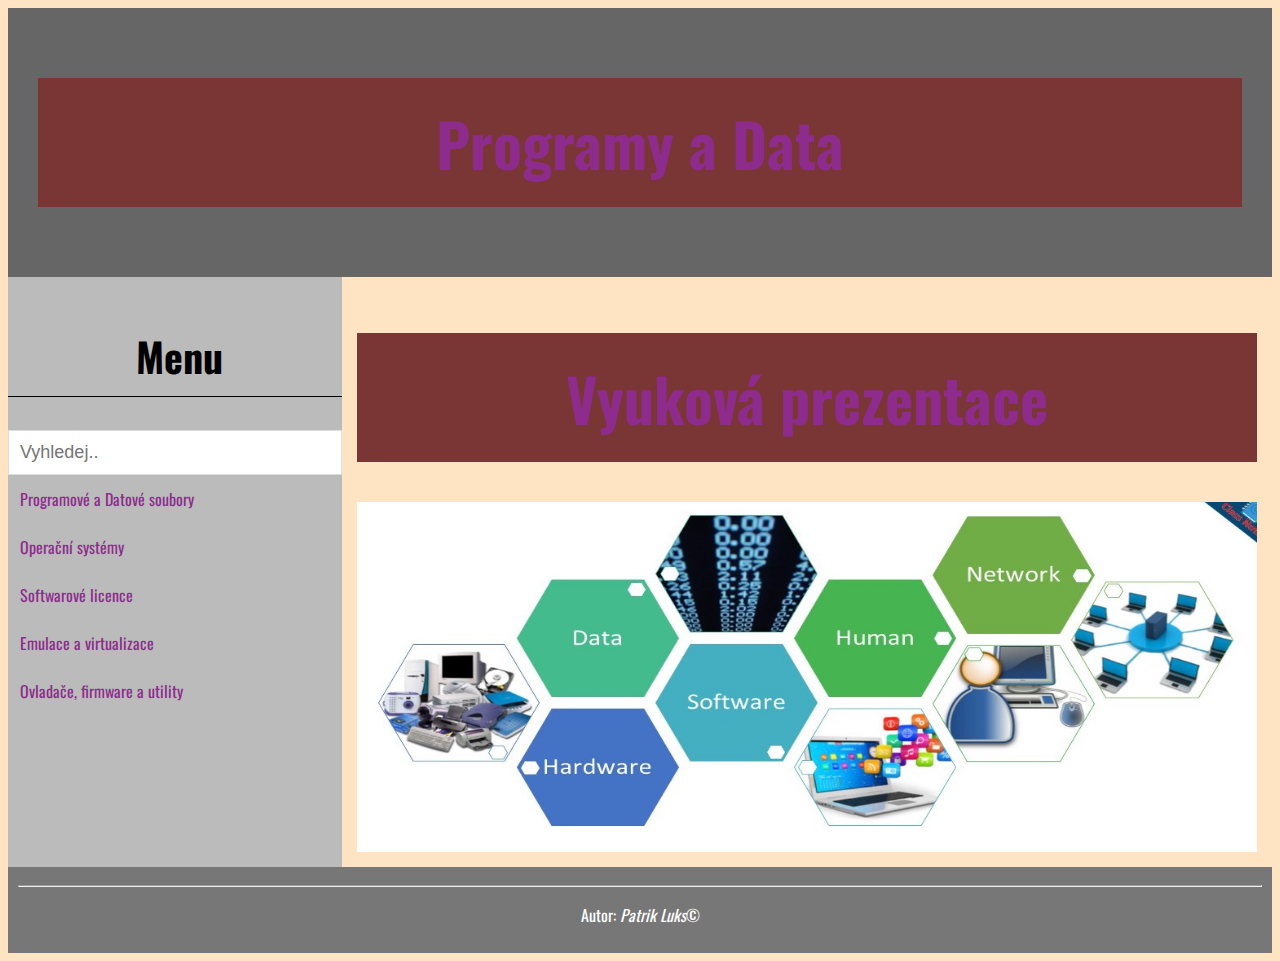
<file: index.html>
<!DOCTYPE html>
<html>

<head>
  <title>Programy a data</title>
  <meta name="viewport" content="width=device-width, initial-scale=1">
  <meta charset="UTF-8">
  <link rel="stylesheet" href="../css/style.css">
  <link rel="stylesheet" href="../css/homepage.css">
  <style>
    body {
      font-family: 'Oswald', sans-serif;
    }

    * {
      box-sizing: border-box;
    }

    /* Create a column layout with Flexbox */
    .row {
      display: flex;
    }

    /* Left column (menu) */
    .left {
      flex: 35%;
      padding: 15px 0;
    }

    .left h2 {
      padding-left: 8px;
    }

    /* Right column (page content) */
    .right {
      flex: 65%;
      padding: 15px;
    }

    /* Style the search box */
    #mySearch {
      width: 100%;
      font-size: 18px;
      padding: 11px;
      border: 1px solid #ddd;
    }

    /* Style the navigation menu inside the left column */
    #myMenu {
      list-style-type: none;
      padding: 0;
      margin: 0;
    }

    #myMenu li a {
      padding: 12px;
      text-decoration: none;
      color: rgb(141, 44, 141);
      display: block
    }

    #myMenu li a:hover {
      background-color: #eee;
    }

    * {
      box-sizing: border-box;
    }

    body {
      font-family: 'Oswald', sans-serif;
    }

    header {
      background-color: #666;
      padding: 30px;
      text-align: center;
      font-size: 35px;
      color: white;
    }

    nav {
      float: left;
      width: 20%;
      height: 1500px;
      background: #ccc;
      padding: 20px;
    }

    nav ul {
      list-style-type: none;
      padding: 0;
    }

    section::after {
      content: "";
      display: table;
      clear: both;
    }

    footer {
      background-color: #777;
      padding: 10px;
      text-align: center;
      color: white;
    }

    @media (max-width: 600px) {

      nav,
      article {
        width: 100%;
        height: auto;
      }
    }

    div.container {
      text-align: center;
    }

    ul.myUL {
      display: inline-block;
      text-align: left;
    }

    .flex-container {
      display: flex;
      flex-wrap: nowrap;
      background-color: DodgerBlue;
    }

    .flex-container>div {
      background-color: #f1f1f1;
      margin: 10px;
    }

    body {
      background-color: bisque;
    }

    main {
      width: 1160px;
      margin: 20px auto;
      border: 1px solid gray;
      padding: 20px;
      background-color: white;
    }

    h1,
    h2,
    h3 {
      font-family: 'Oswald', sans-serif;
    }

    h1 {
      color: white;
      background-color: rgb(122, 53, 53);
      text-align: center;
      font-size: 60px;
      padding: 20px;
    }

    h2 {
      border-bottom: 1px solid black;
      text-align: center;
      font-size: 40px;
      padding-bottom: 10px;
    }

    a {
      color: rgb(141, 44, 141);
      text-decoration: navajowhite;
    }

    a:hover {
      background-color: blueviolet;
      color: white;
    }

    table,
    th,
    td {
      border: 1px solid rgb(133, 133, 133);
    }

    th {
      background-color: #222;
      color: #eee;
    }

    td,
    th {
      padding: 5px 10px;
    }

    .text-italic {
      font-style: italic;
    }

    .text-center {
      text-align: center;
      background-color: aquamarine;
    }


    .bg-lojza {
      background-color: rgb(189, 128, 54) !important;
    }

    img {
      display: block;
      margin-left: auto;
      margin-right: auto;
    }
  </style>
</head>

<body>
  <header>
    <h1><a href="index.html">Programy a Data</a></h1>
  </header>


  <div class="row">
    <div class="left" style="background-color:#bbb;">
      <h2>Menu</h2>
      <input type="text" id="mySearch" onkeyup="myFunction()" placeholder="Vyhledej.." title="Type in a category">
      <ul id="myMenu">
        <li><a href="a/index.html">Programové a Datové soubory</a></li>
        <li><a href="b/index.html">Operační systémy</a></li>
        <li><a href="c/index.html">Softwarové licence</a></li>
        <li><a href="d/index.html">Emulace a virtualizace</a></li>
        <li><a href="e/index.html">Ovladače, firmware a utility</a></li>

      </ul>
    </div>

    <div class="right" style="background-color: bisque;">
      <h1><a href="a/index.html">Vyuková prezentace</a></h1>

      <img src="images/components-of-information-systems.jpg" alt="licence" width="900" height="350" class="center">
    </div>
  </div>

  <script>
    function myFunction() {
      var input, filter, ul, li, a, i;
      input = document.getElementById("mySearch");
      filter = input.value.toUpperCase();
      ul = document.getElementById("myMenu");
      li = ul.getElementsByTagName("li");
      for (i = 0; i < li.length; i++) {
        a = li[i].getElementsByTagName("a")[0];
        if (a.innerHTML.toUpperCase().indexOf(filter) > -1) {
          li[i].style.display = "";
        } else {
          li[i].style.display = "none";
        }
      }
    }
  </script>
  <footer>
    <hr />
    <p>Autor: <i>Patrik Luks</i>&copy;</p>
  </footer>
</body>

</html>
</file>
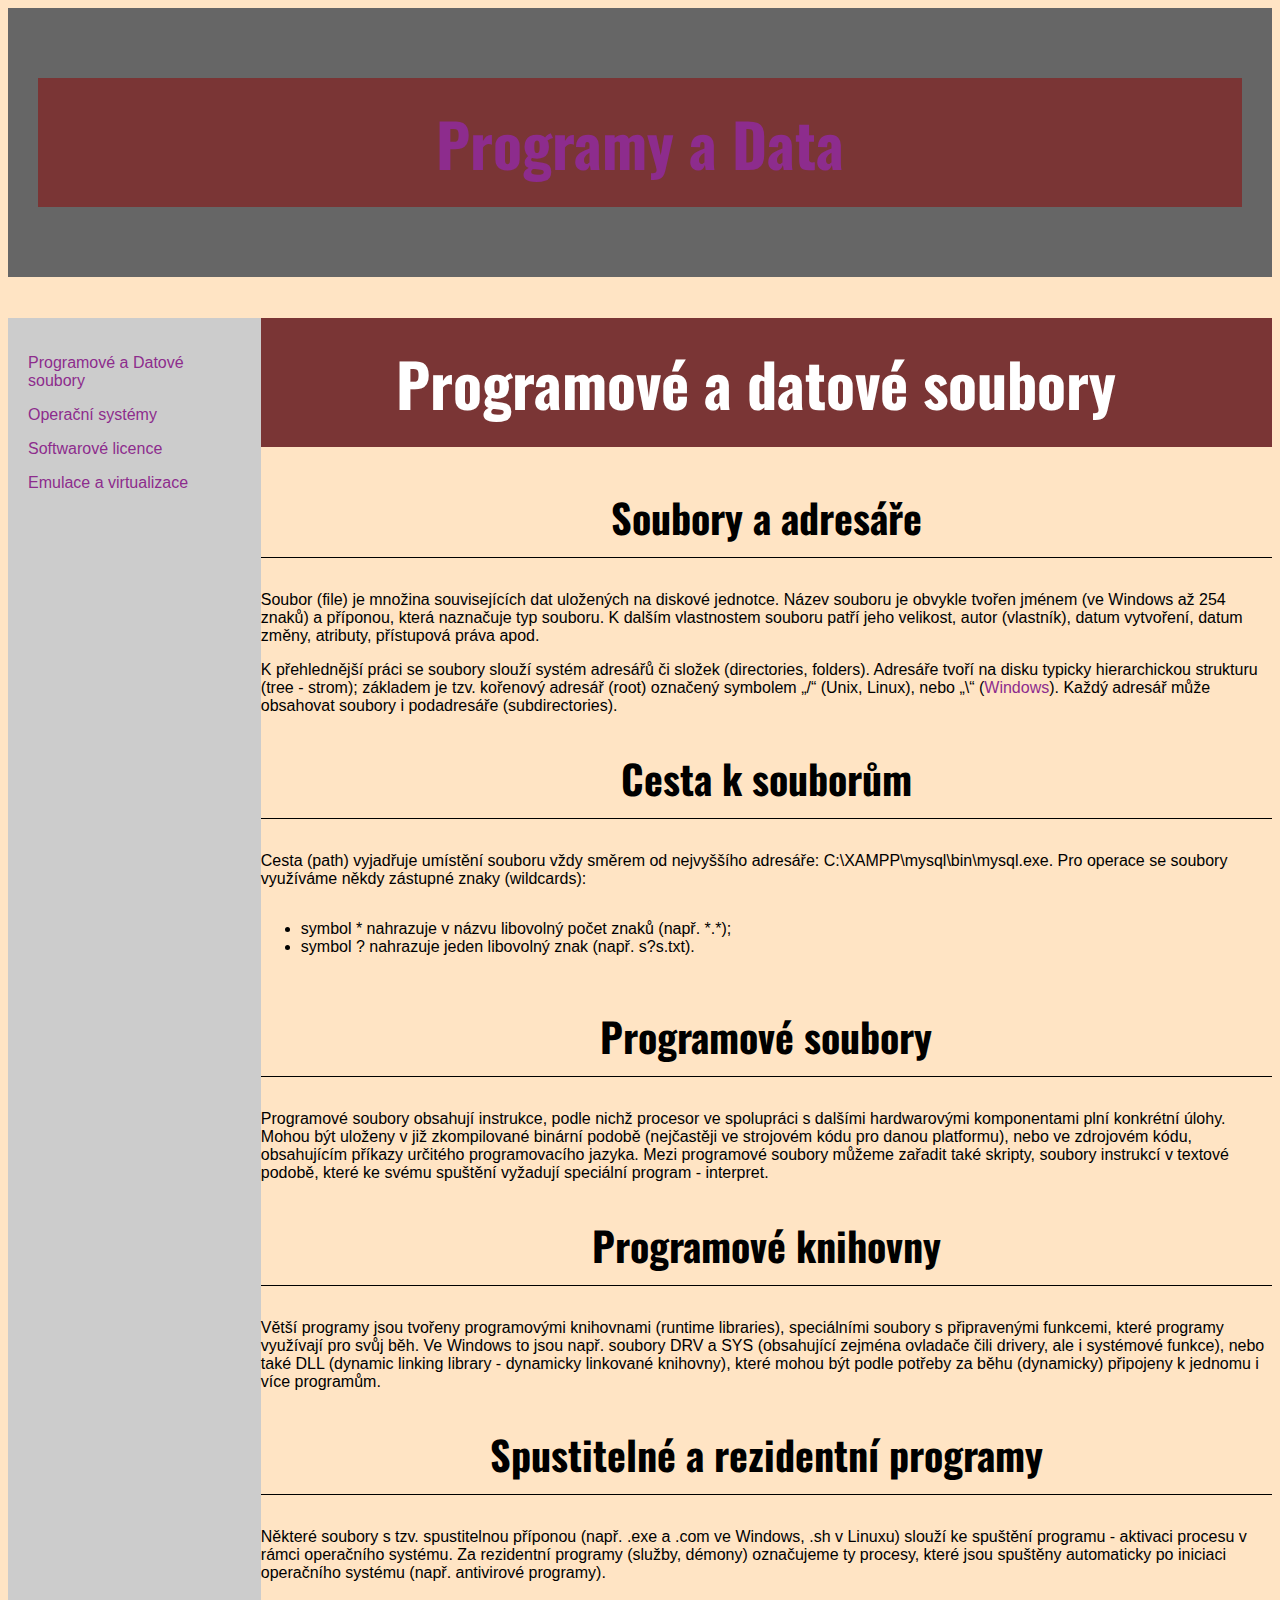
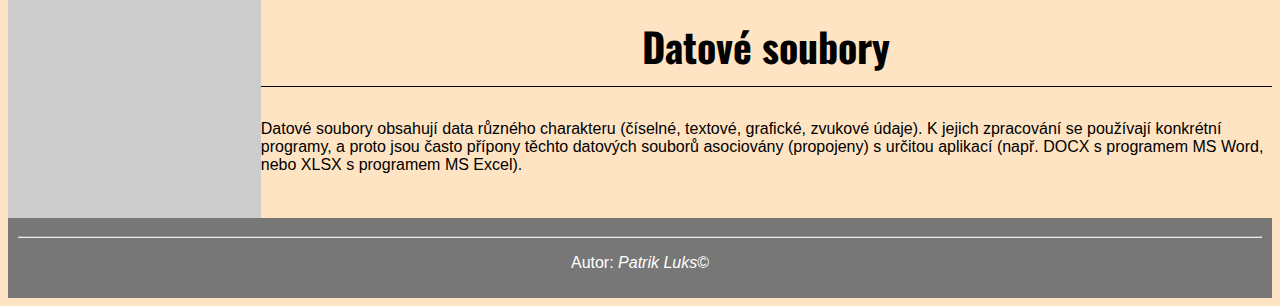
<file: a/index.html>
<!DOCTYPE html>
<html lang="cs">

<head>
    <meta charset="UTF-8">
    <meta http-equiv="X-UA-Compatible" content="IE=edge">
    <meta name="viewport" content="width=device-width, initial-scale=1.0">
    <title>Programy a data</title>
    <link rel="stylesheet" href="../css/style.css">
    <link rel="stylesheet" href="../css/homepage.css">
<style>
* {
  box-sizing: border-box;
}

body {
  font-family: Arial, Helvetica, sans-serif;
}

header {
  background-color: #666;
  padding: 30px;
  text-align: center;
  font-size: 35px;
  color: white;
}

nav {
  float: left;
  width: 20%;
  height: 1500px;
  background: #ccc;
  padding: 20px;
}

nav ul {
  list-style-type: none;
  padding: 0;
}

section::after {
  content: "";
  display: table;
  clear: both;
}

footer {
  background-color: #777;
  padding: 10px;
  text-align: center;
  color: white;
}

@media (max-width: 600px) {
  nav, article {
    width: 100%;
    height: auto;
  }
}
div.container {
  text-align: center;
}

ul.myUL {
  display: inline-block;
  text-align: left;
}
</style>
</head>
<body>
<header>
    <h1><a href="../index.html">Programy a Data</a></h1>
</header>

<section>
  <nav>
        <p><a href="../a/index.html">Programové a Datové soubory</a></P>
        <p><a href="../b/index.html">Operační systémy</a></P>
        <p><a href="../c/index.html">Softwarové licence</a></P>
        <p><a href="../d/index.html">Emulace a virtualizace</a></P>
  </nav>
  
  <article>
    <h1>Programové a datové soubory</h1>
    
    <h2>Soubory a adresáře</h2>
    <p>
        Soubor (file) je množina souvisejících dat uložených na diskové
        jednotce. Název souboru je obvykle tvořen jménem (ve Windows až 254
        znaků) a příponou, která naznačuje typ souboru. K dalším vlastnostem
        souboru patří jeho velikost, autor (vlastník), datum vytvoření, datum
        změny, atributy, přístupová práva apod.
      </p>
      <p>
        K přehlednější práci se soubory slouží systém adresářů či složek
        (directories, folders). Adresáře tvoří na disku typicky hierarchickou
        strukturu (tree - strom); základem je tzv. kořenový adresář (root)
        označený symbolem „/“ (Unix, Linux), nebo „\“ (<a href="https://cs.wikipedia.org/wiki/Microsoft_Windows">Windows</a>). Každý adresář
        může obsahovat soubory i podadresáře (subdirectories).
      </p>
      <h2>Cesta k souborům</h2>
      <p>
        Cesta (path) vyjadřuje umístění souboru vždy směrem od nejvyššího
        adresáře: C:\XAMPP\mysql\bin\mysql.exe. Pro operace se soubory využíváme
        někdy zástupné znaky (wildcards):
      </p>
      <ul class="myUL">
          <li>symbol * nahrazuje v názvu libovolný počet znaků (např. *.*); </li>
          <li>symbol ? nahrazuje jeden libovolný znak (např. s?s.txt).</li>
      </ul>
      <h2>Programové soubory</h2>
      <p>
        Programové soubory obsahují instrukce, podle nichž procesor ve
        spolupráci s dalšími hardwarovými komponentami plní konkrétní úlohy.
        Mohou být uloženy v již zkompilované binární podobě (nejčastěji ve
        strojovém kódu pro danou platformu), nebo ve zdrojovém kódu, obsahujícím
        příkazy určitého programovacího jazyka. Mezi programové soubory můžeme
        zařadit také skripty, soubory instrukcí v textové podobě, které ke svému
        spuštění vyžadují speciální program - interpret.
      </p>
      <h2>Programové knihovny</h2>
      <p>
        Větší programy jsou tvořeny programovými knihovnami (runtime libraries),
        speciálními soubory s připravenými funkcemi, které programy využívají
        pro svůj běh. Ve Windows to jsou např. soubory DRV a SYS (obsahující
        zejména ovladače čili drivery, ale i systémové funkce), nebo také DLL
        (dynamic linking library - dynamicky linkované knihovny), které mohou
        být podle potřeby za běhu (dynamicky) připojeny k jednomu i více
        programům.
      </p>
      <h2>Spustitelné a rezidentní programy</h2>
      <p>
        Některé soubory s tzv. spustitelnou příponou (např. .exe a .com ve
        Windows, .sh v Linuxu) slouží ke spuštění programu - aktivaci procesu v
        rámci operačního systému. Za rezidentní programy (služby, démony)
        označujeme ty procesy, které jsou spuštěny automaticky po iniciaci
        operačního systému (např. antivirové programy).
      </p>
      <h2>Datové soubory</h2>
      <p>
        Datové soubory obsahují data různého charakteru (číselné, textové,
        grafické, zvukové údaje). K jejich zpracování se používají konkrétní
        programy, a proto jsou často přípony těchto datových souborů asociovány
        (propojeny) s určitou aplikací (např. DOCX s programem MS Word, nebo
        XLSX s programem MS Excel).
      </p>
  </article>
</section>
<footer>
  <hr />
  <p>Autor: <i>Patrik Luks</i>&copy;</p>
</footer>
</body>
</html>
</file>
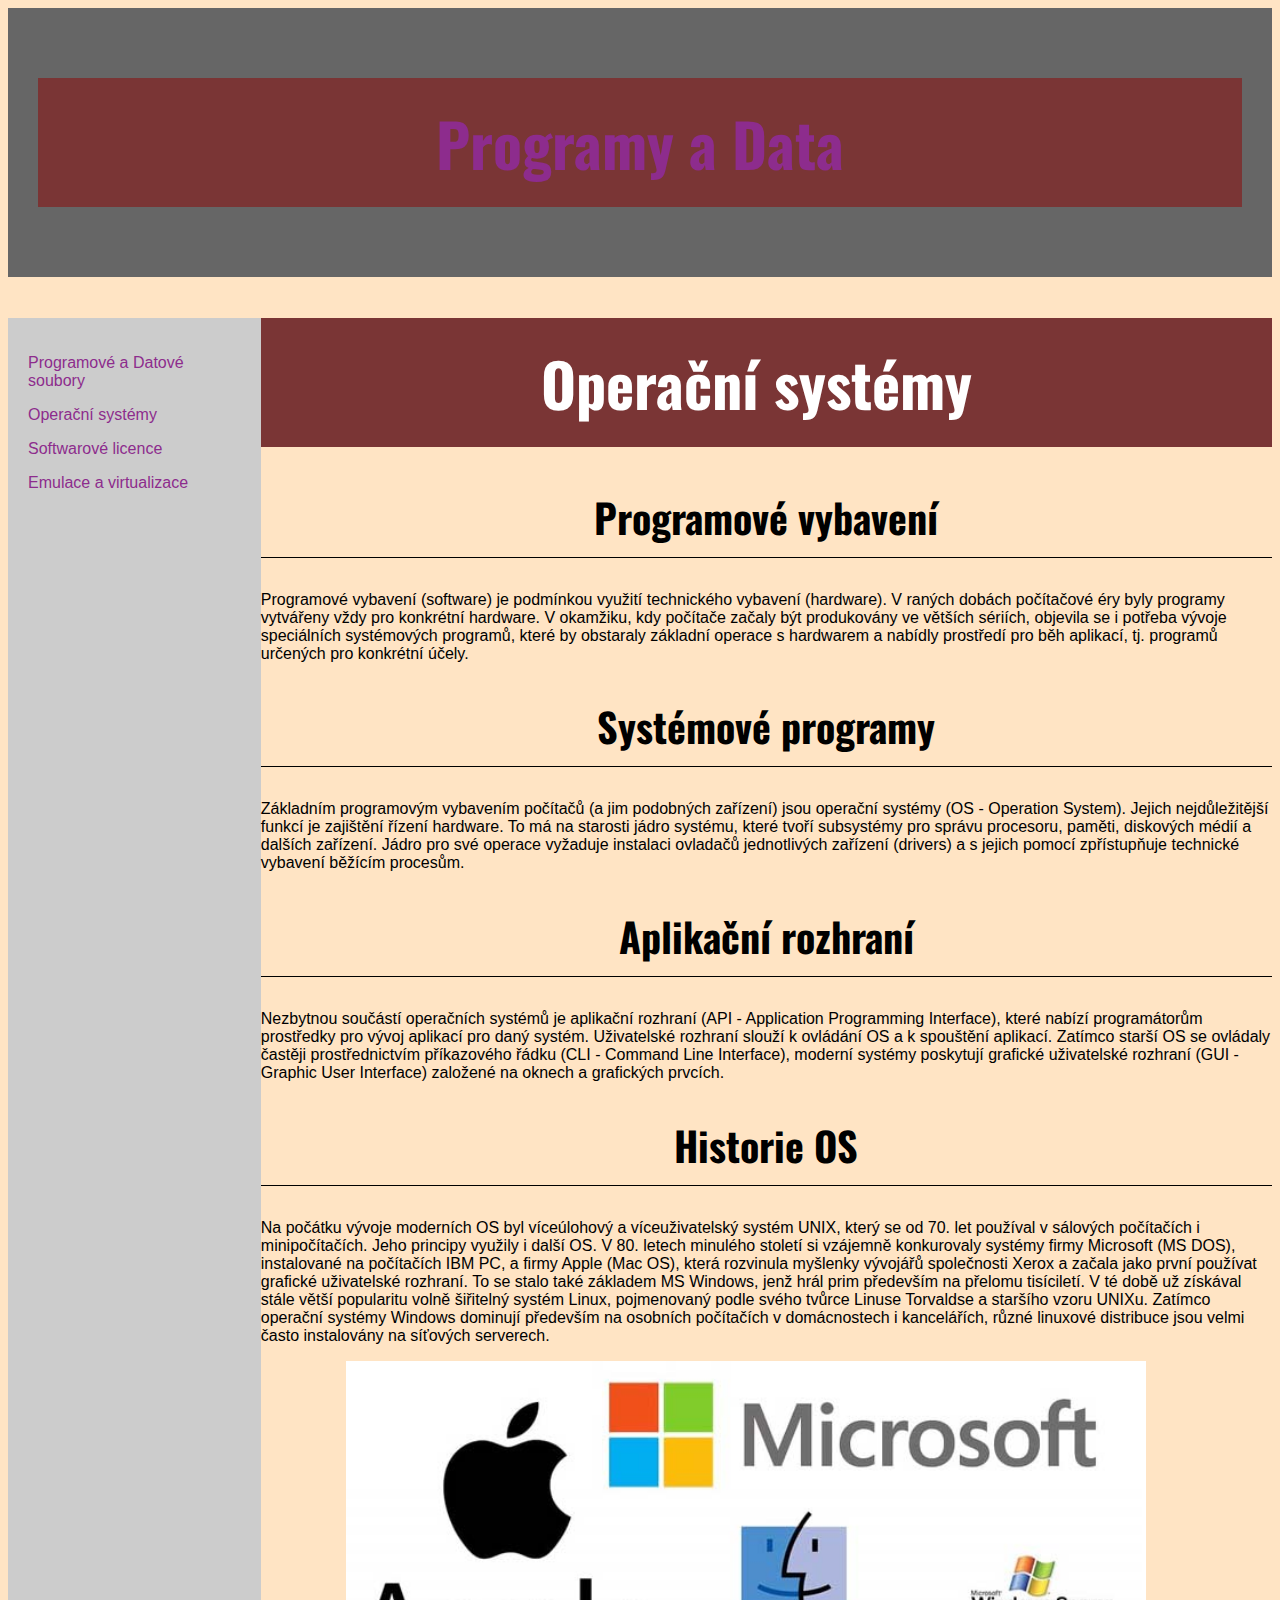
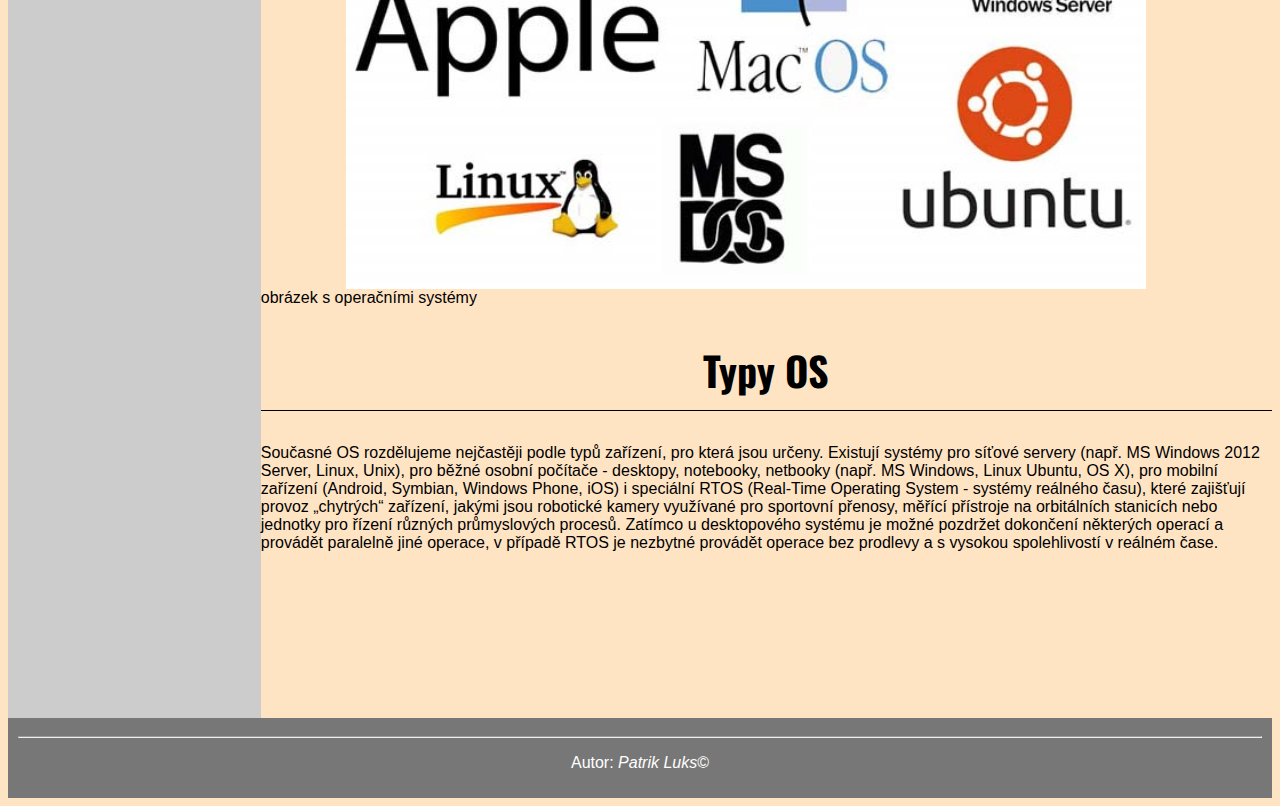
<file: b/index.html>
<!DOCTYPE html>
<html lang="cs">

<head>
    <meta charset="UTF-8">
    <meta http-equiv="X-UA-Compatible" content="IE=edge">
    <meta name="viewport" content="width=device-width, initial-scale=1.0">
    <title>Programy a data</title>
    <link rel="stylesheet" href="../css/style.css">
    <link rel="stylesheet" href="../css/homepage.css">
<style>
* {
  box-sizing: border-box;
}

body {
  font-family: Arial, Helvetica, sans-serif;
}

header {
  background-color: #666;
  padding: 30px;
  text-align: center;
  font-size: 35px;
  color: white;
}

nav {
  float: left;
  width: 20%;
  height: 2000px;
  background: #ccc;
  padding: 20px;
}

nav ul {
  list-style-type: none;
  padding: 0;
}

section::after {
  content: "";
  display: table;
  clear: both;
}

footer {
  background-color: #777;
  padding: 10px;
  text-align: center;
  color: white;
}

@media (max-width: 600px) {
  nav, article {
    width: 100%;
    height: auto;
  }
}
img {
  display: block;
  margin-left: auto;
  margin-right: auto;
}
</style>
</head>
<body>
<header>
    <h1><a href="../index.html">Programy a Data</a></h1>
</header>

<section>
  <nav>
        <p><a href="../a/index.html">Programové a Datové soubory</a></P>
        <p><a href="../b/index.html">Operační systémy</a></P>
        <p><a href="../c/index.html">Softwarové licence</a></P>
        <p><a href="../d/index.html">Emulace a virtualizace</a></P>
  </nav>
  
  <article>
    <h1>Operační systémy</h1>
    <h2>Programové vybavení</h2>
      <p>
        Programové vybavení (software) je podmínkou využití technického vybavení
        (hardware). V raných dobách počítačové éry byly programy vytvářeny vždy
        pro konkrétní hardware. V okamžiku, kdy počítače začaly být produkovány
        ve větších sériích, objevila se i potřeba vývoje speciálních systémových
        programů, které by obstaraly základní operace s hardwarem a nabídly
        prostředí pro běh aplikací, tj. programů určených pro konkrétní účely.
      </p>
      <h2>Systémové programy</h2>
      <p>
        Základním programovým vybavením počítačů (a jim podobných zařízení) jsou
        operační systémy (OS - Operation System). Jejich nejdůležitější funkcí
        je zajištění řízení hardware. To má na starosti jádro systému, které
        tvoří subsystémy pro správu procesoru, paměti, diskových médií a dalších
        zařízení. Jádro pro své operace vyžaduje instalaci ovladačů jednotlivých
        zařízení (drivers) a s jejich pomocí zpřístupňuje technické vybavení
        běžícím procesům.
      </p>
      <h2>Aplikační rozhraní</h2>
      <p>
        Nezbytnou součástí operačních systémů je aplikační rozhraní (API -
        Application Programming Interface), které nabízí programátorům
        prostředky pro vývoj aplikací pro daný systém. Uživatelské rozhraní
        slouží k ovládání OS a k spouštění aplikací. Zatímco starší OS se
        ovládaly častěji prostřednictvím příkazového řádku (CLI - Command Line
        Interface), moderní systémy poskytují grafické uživatelské rozhraní (GUI
        - Graphic User Interface) založené na oknech a grafických prvcích.
      </p>
      <h2>Historie OS</h2>
      <p>
        Na počátku vývoje moderních OS byl víceúlohový a víceuživatelský systém
        UNIX, který se od 70. let používal v sálových počítačích i
        minipočítačích. Jeho principy využily i další OS. V 80. letech minulého
        století si vzájemně konkurovaly systémy firmy Microsoft (MS DOS),
        instalované na počítačích IBM PC, a firmy Apple (Mac OS), která
        rozvinula myšlenky vývojářů společnosti Xerox a začala jako první
        používat grafické uživatelské rozhraní. To se stalo také základem MS
        Windows, jenž hrál prim především na přelomu tisíciletí. V té době už
        získával stále větší popularitu volně šiřitelný systém Linux,
        pojmenovaný podle svého tvůrce Linuse Torvaldse a staršího vzoru UNIXu.
        Zatímco operační systémy Windows dominují především na osobních
        počítačích v domácnostech i kancelářích, různé linuxové distribuce jsou
        velmi často instalovány na síťových serverech.
      </p>
      <figure>
        <img src="../images/what-is-operating-system.jpg"  alt="typy os" width="800" class="center">
        <figcaption>obrázek s operačními systémy</figcaption>
    </figure>
      <h2>Typy OS</h2>
      <p>
        Současné OS rozdělujeme nejčastěji podle typů zařízení, pro která jsou
        určeny. Existují systémy pro síťové servery (např. MS Windows 2012
        Server, Linux, Unix), pro běžné osobní počítače - desktopy, notebooky,
        netbooky (např. MS Windows, Linux Ubuntu, OS X), pro mobilní zařízení
        (Android, Symbian, Windows Phone, iOS) i speciální RTOS (Real-Time
        Operating System - systémy reálného času), které zajišťují provoz
        „chytrých“ zařízení, jakými jsou robotické kamery využívané pro
        sportovní přenosy, měřící přístroje na orbitálních stanicích nebo
        jednotky pro řízení různých průmyslových procesů. Zatímco u desktopového
        systému je možné pozdržet dokončení některých operací a provádět
        paralelně jiné operace, v případě RTOS je nezbytné provádět operace bez
        prodlevy a s vysokou spolehlivostí v reálném čase.
      </p>
    
  </article>
</section>
<footer>
  <hr />
  <p>Autor: <i>Patrik Luks</i>&copy;</p>
</footer>
</body>
</html>
</file>
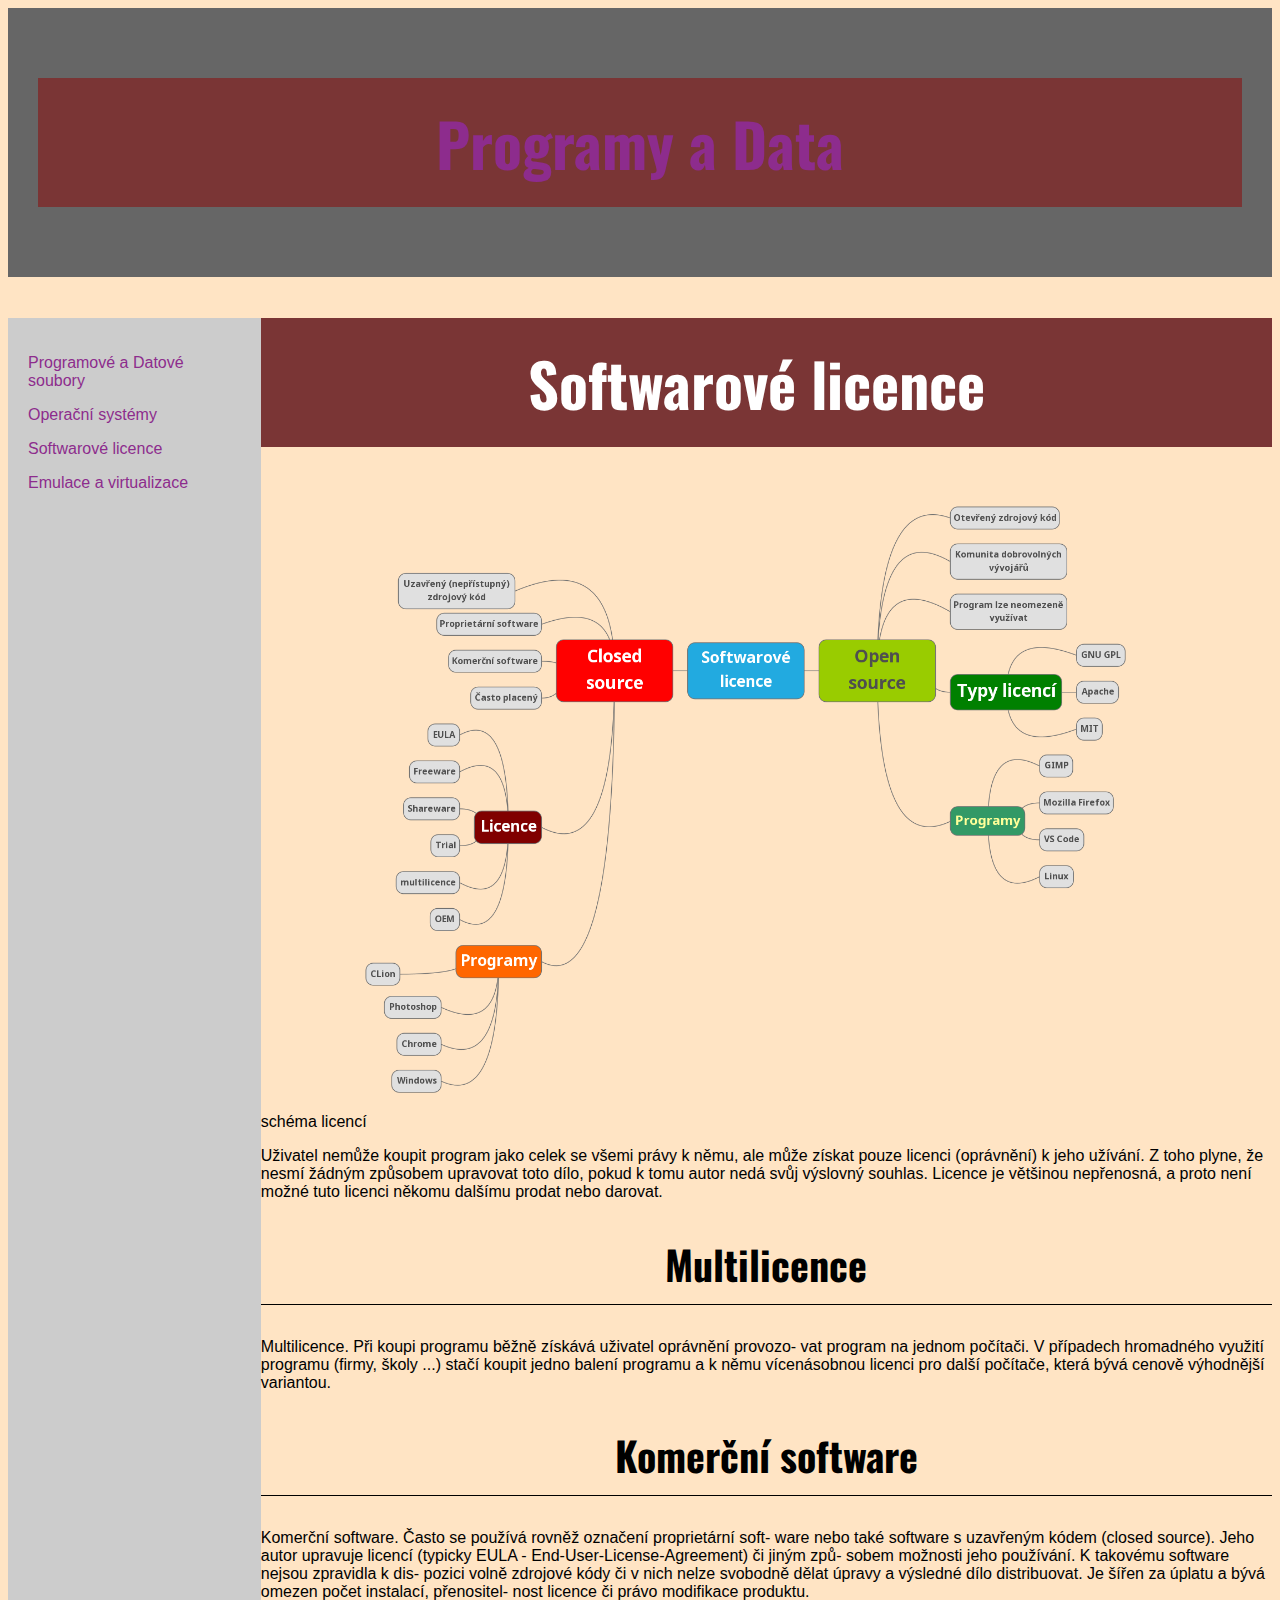
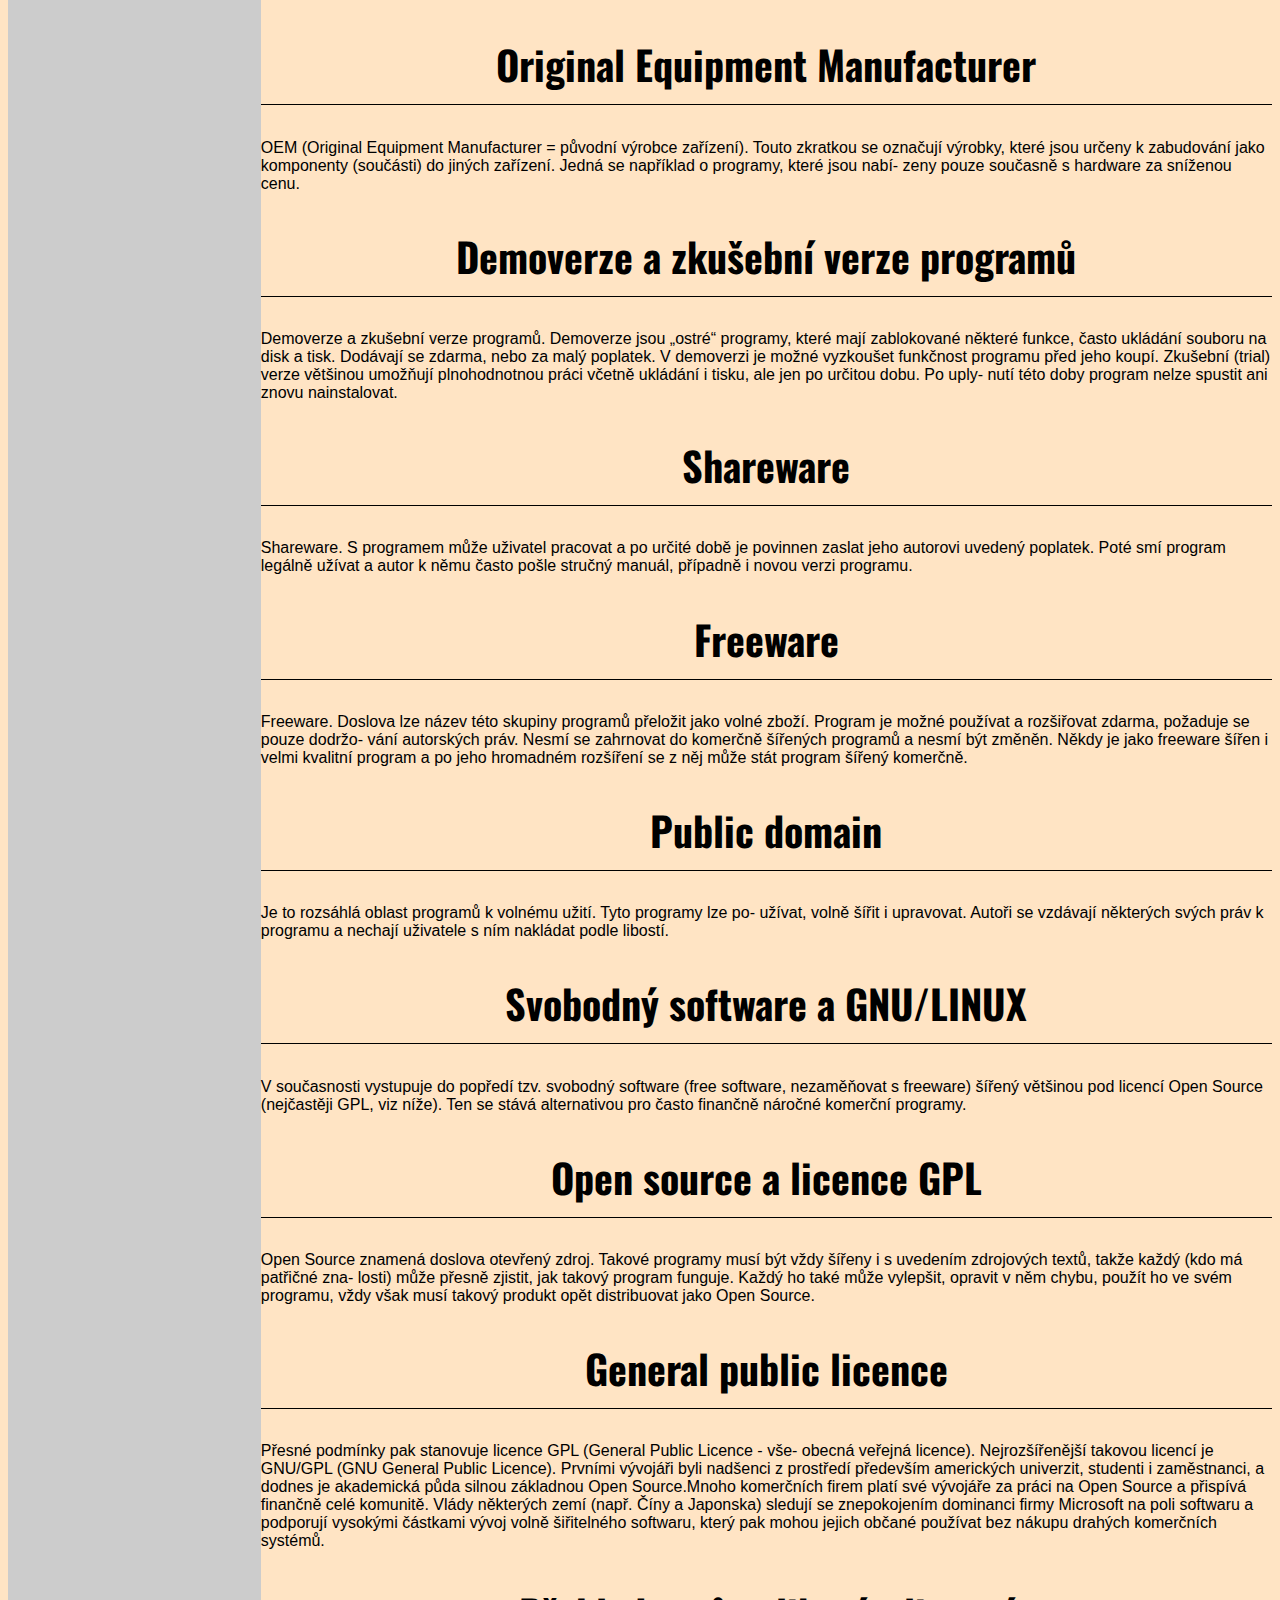
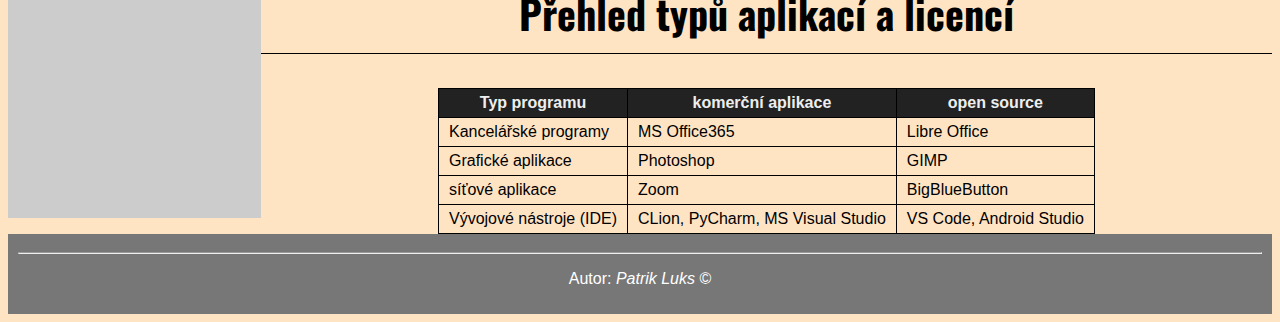
<file: c/index.html>
<!DOCTYPE html>
<html lang="cs">

<head>
    <meta charset="UTF-8">
    <meta http-equiv="X-UA-Compatible" content="IE=edge">
    <meta name="viewport" content="width=device-width, initial-scale=1.0">
    <title>Programy a data</title>
    <link rel="stylesheet" href="../css/style.css">
    <link rel="stylesheet" href="../css/homepage.css">
<style>
* {
  box-sizing: border-box;
}

body {
  font-family: Arial, Helvetica, sans-serif;
}

header {
  background-color: #666;
  padding: 30px;
  text-align: center;
  font-size: 35px;
  color: white;
}

nav {
  float: left;
  width: 20%;
  height: 3100px;
  background: #ccc;
  padding: 20px;
}

nav ul {
  list-style-type: none;
  padding: 0;
}

section::after {
  content: "";
  display: table;
  clear: both;
}

footer {
  background-color: #777;
  padding: 10px;
  text-align: center;
  color: white;
}

@media (max-width: 600px) {
  nav, article {
    width: 100%;
    height: auto;
  }
}
table, th, td {
  border: 1px solid black;
  border-collapse: collapse;
}

table.center {
  margin-left: auto; 
  margin-right: auto;
}
</style>
</head>
<body>
<header>
    <h1><a href="../index.html">Programy a Data</a></h1>
</header>

<section>
  <nav>
        <p><a href="../a/index.html">Programové a Datové soubory</a></P>
        <p><a href="../b/index.html">Operační systémy</a></P>
        <p><a href="../c/index.html">Softwarové licence</a></P>
        <p><a href="../d/index.html">Emulace a virtualizace</a></P>
  </nav>
  
  <article>
    <h1>Softwarové licence</h1>
    <figure>
      <img src="../images/licence.png"  alt="licence" width="800" class="center">
      <figcaption>schéma licencí</figcaption>
  </figure>
    <p>
      Uživatel nemůže koupit program jako celek se všemi právy k němu, 
      ale může získat pouze licenci (oprávnění) k jeho užívání. Z toho 
      plyne, že nesmí žádným způsobem upravovat toto dílo, pokud k tomu
      autor nedá svůj výslovný souhlas. Licence je většinou nepřenosná,
      a proto není možné tuto licenci někomu dalšímu prodat nebo darovat.
      </p>
      <h2>Multilicence</h2>
      <p>
        Multilicence. Při koupi programu běžně získává uživatel oprávnění provozo- vat program na jednom počítači. V případech hromadného využití programu (firmy, školy ...) stačí koupit jedno balení programu a k němu vícenásobnou licenci pro další počítače, která bývá cenově výhodnější variantou.
      </p>
      <h2>Komerční software</h2>
      <p>
        Komerční software. Často se používá rovněž označení proprietární soft- ware nebo také software s uzavřeným kódem (closed source). Jeho autor upravuje licencí (typicky EULA - End-User-License-Agreement) či jiným způ- sobem možnosti jeho používání. K takovému software nejsou zpravidla k dis- pozici volně zdrojové kódy či v nich nelze svobodně dělat úpravy a výsledné dílo distribuovat. Je šířen za úplatu a bývá omezen počet instalací, přenositel- nost licence či právo modifikace produktu.
      </p>
      <h2>Original Equipment Manufacturer</h2>
      <p>
        OEM (Original Equipment Manufacturer = původní výrobce zařízení). Touto zkratkou se označují výrobky, které jsou určeny k zabudování jako komponenty (součásti) do jiných zařízení. Jedná se například o programy, které jsou nabí- zeny pouze současně s hardware za sníženou cenu.
      </p>
      <h2>Demoverze a zkušební verze programů</h2>
      <p>
        Demoverze a zkušební verze programů. Demoverze jsou „ostré“ programy, které mají zablokované některé funkce, často ukládání souboru na disk a tisk. Dodávají se zdarma, nebo za malý poplatek. V demoverzi je možné vyzkoušet funkčnost programu před jeho koupí. Zkušební (trial) verze většinou umožňují plnohodnotnou práci včetně ukládání i tisku, ale jen po určitou dobu. Po uply- nutí této doby program nelze spustit ani znovu nainstalovat.
      </p>
      <h2>Shareware</h2>
      <p>
        Shareware. S programem může uživatel pracovat a po určité době je povinnen zaslat jeho autorovi uvedený poplatek. Poté smí program legálně užívat a autor k němu často pošle stručný manuál, případně i novou verzi programu.
      </p>
      <h2>Freeware</h2>
      <p>
        Freeware. Doslova lze název této skupiny programů přeložit jako volné zboží. Program je možné používat a rozšiřovat zdarma, požaduje se pouze dodržo- vání autorských práv. Nesmí se zahrnovat do komerčně šířených programů a nesmí být změněn. Někdy je jako freeware šířen i velmi kvalitní program a po jeho hromadném rozšíření se z něj může stát program šířený komerčně.
      </p>
      <h2>Public domain</h2>
      <p>Je to rozsáhlá oblast programů k volnému užití. Tyto programy lze po- užívat, volně šířit i upravovat. Autoři se vzdávají některých svých práv k programu a nechají uživatele s ním nakládat podle libostí.</p>
      <h2>Svobodný software a GNU/LINUX</h2>
      <p>V současnosti vystupuje do popředí tzv. svobodný software (free software, nezaměňovat s freeware) šířený většinou pod licencí Open Source (nejčastěji GPL, viz níže). Ten se stává alternativou pro často finančně náročné komerční programy.</p>
      <h2>Open source a licence GPL</h2>
      <p>Open Source znamená doslova otevřený zdroj. Takové programy musí být vždy šířeny i s uvedením zdrojových textů, takže každý (kdo má patřičné zna- losti) může přesně zjistit, jak takový program funguje. Každý ho také může vylepšit, opravit v něm chybu, použít ho ve svém programu, vždy však musí takový produkt opět distribuovat jako Open Source.</p>
      <h2>General public licence</h2>
      <p>Přesné podmínky pak stanovuje licence GPL (General Public Licence - vše- obecná veřejná licence). Nejrozšířenější takovou licencí je GNU/GPL (GNU General Public Licence). Prvními vývojáři byli nadšenci z prostředí především amerických univerzit, studenti i zaměstnanci, a dodnes je akademická půda silnou základnou Open Source.Mnoho komerčních firem platí své vývojáře za práci na Open Source a přispívá finančně celé komunitě. Vlády některých zemí (např. Číny a Japonska) sledují se znepokojením dominanci firmy Microsoft na poli softwaru a podporují vysokými částkami vývoj volně šiřitelného softwaru, který pak mohou jejich občané používat bez nákupu drahých komerčních systémů.</p>

    <h2>Přehled typů aplikací a licencí</h2>
        <table class="center">
            <tr>
                <th>Typ programu</th>
                <th>komerční aplikace</th>
                <th>open source</th>
            </tr>
            <tr>
                <td>Kancelářské programy</td>
                <td>MS Office365</td>
                <td>Libre Office</td>
            </tr>
            <tr>
                <td>Grafické aplikace</td>
                <td>Photoshop</td>
                <td>GIMP</td>
            </tr>
            <tr>
                <td>síťové aplikace</td>
                <td>Zoom</td> <td>BigBlueButton</td>
            </tr>
            <tr>
                <td>Vývojové nástroje (IDE)</td>
                <td>CLion, PyCharm, MS Visual Studio</td> <td>VS Code, Android Studio</td>
            </tr>
        </table>
        
  </article>
</section>
<footer>
  <hr />
  <p>Autor: <i>Patrik Luks</i> &copy;</p>
</footer>
</body>
</html>
</file>
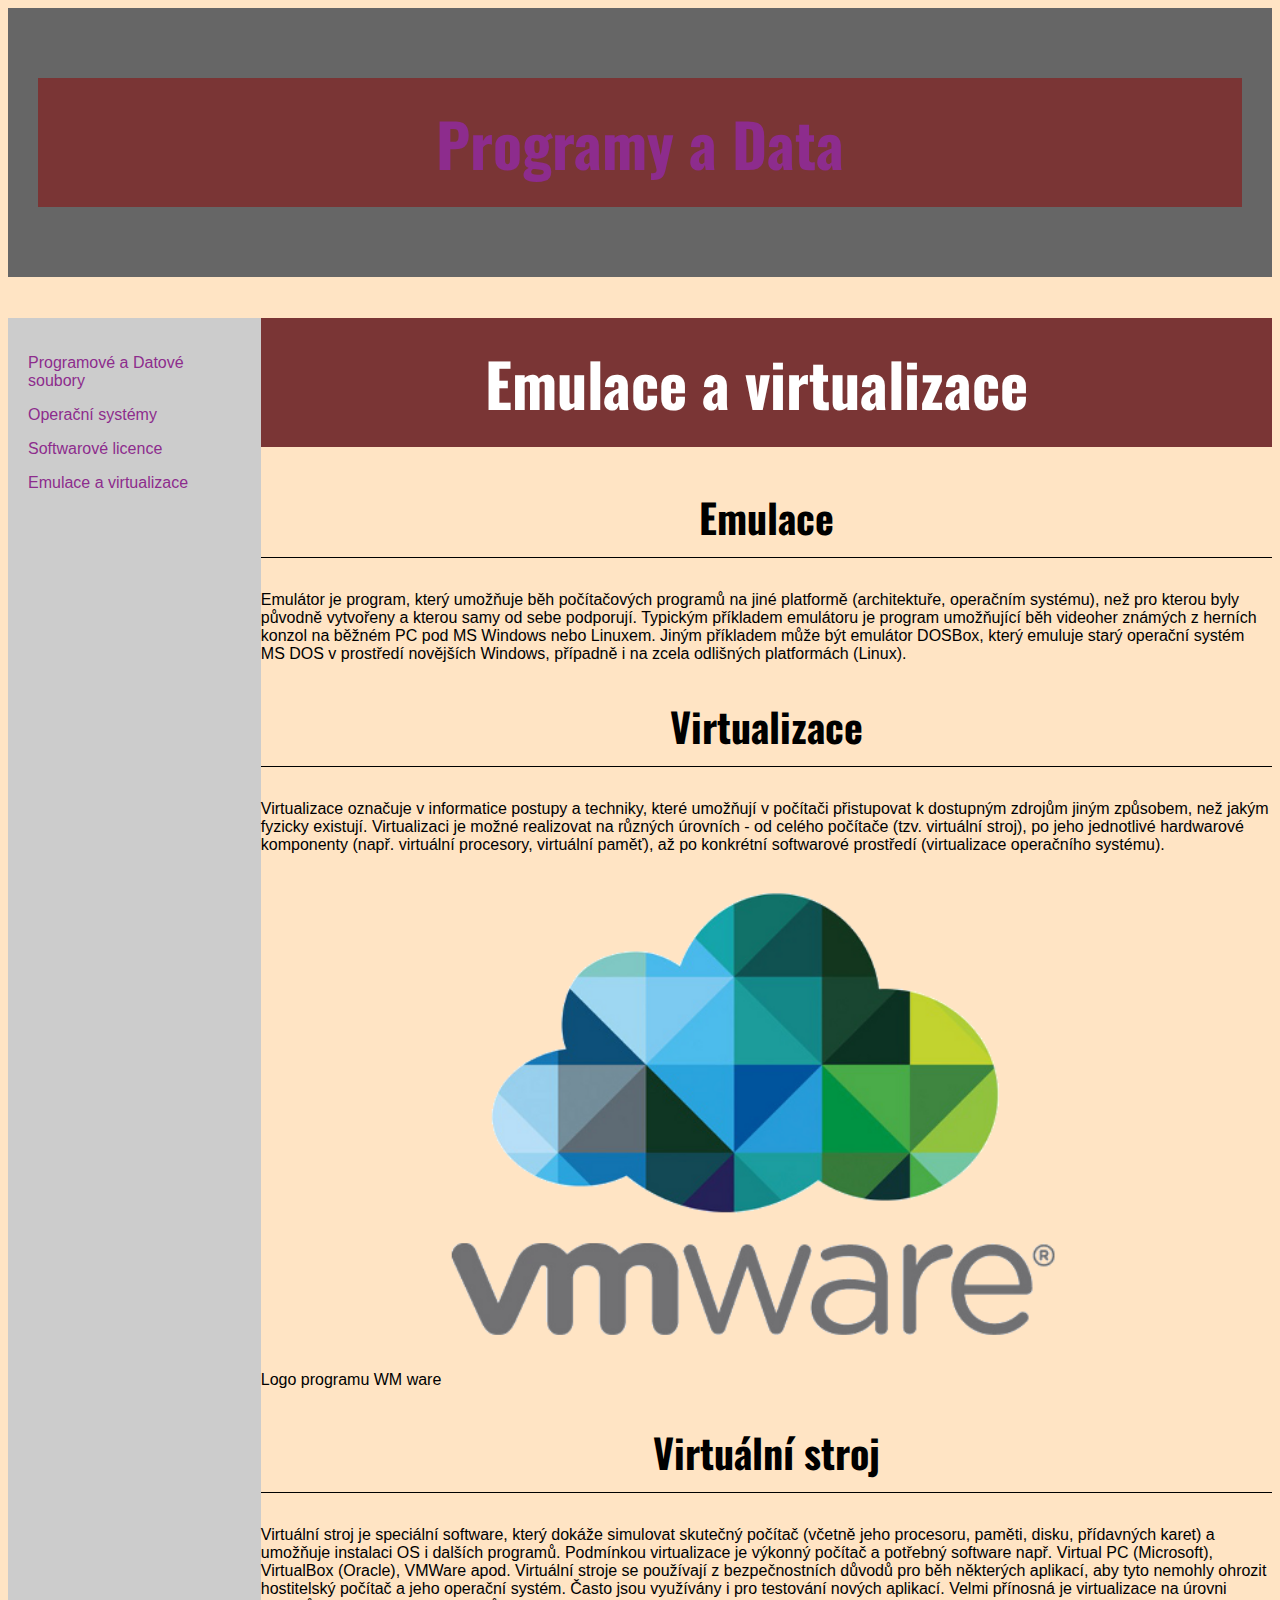
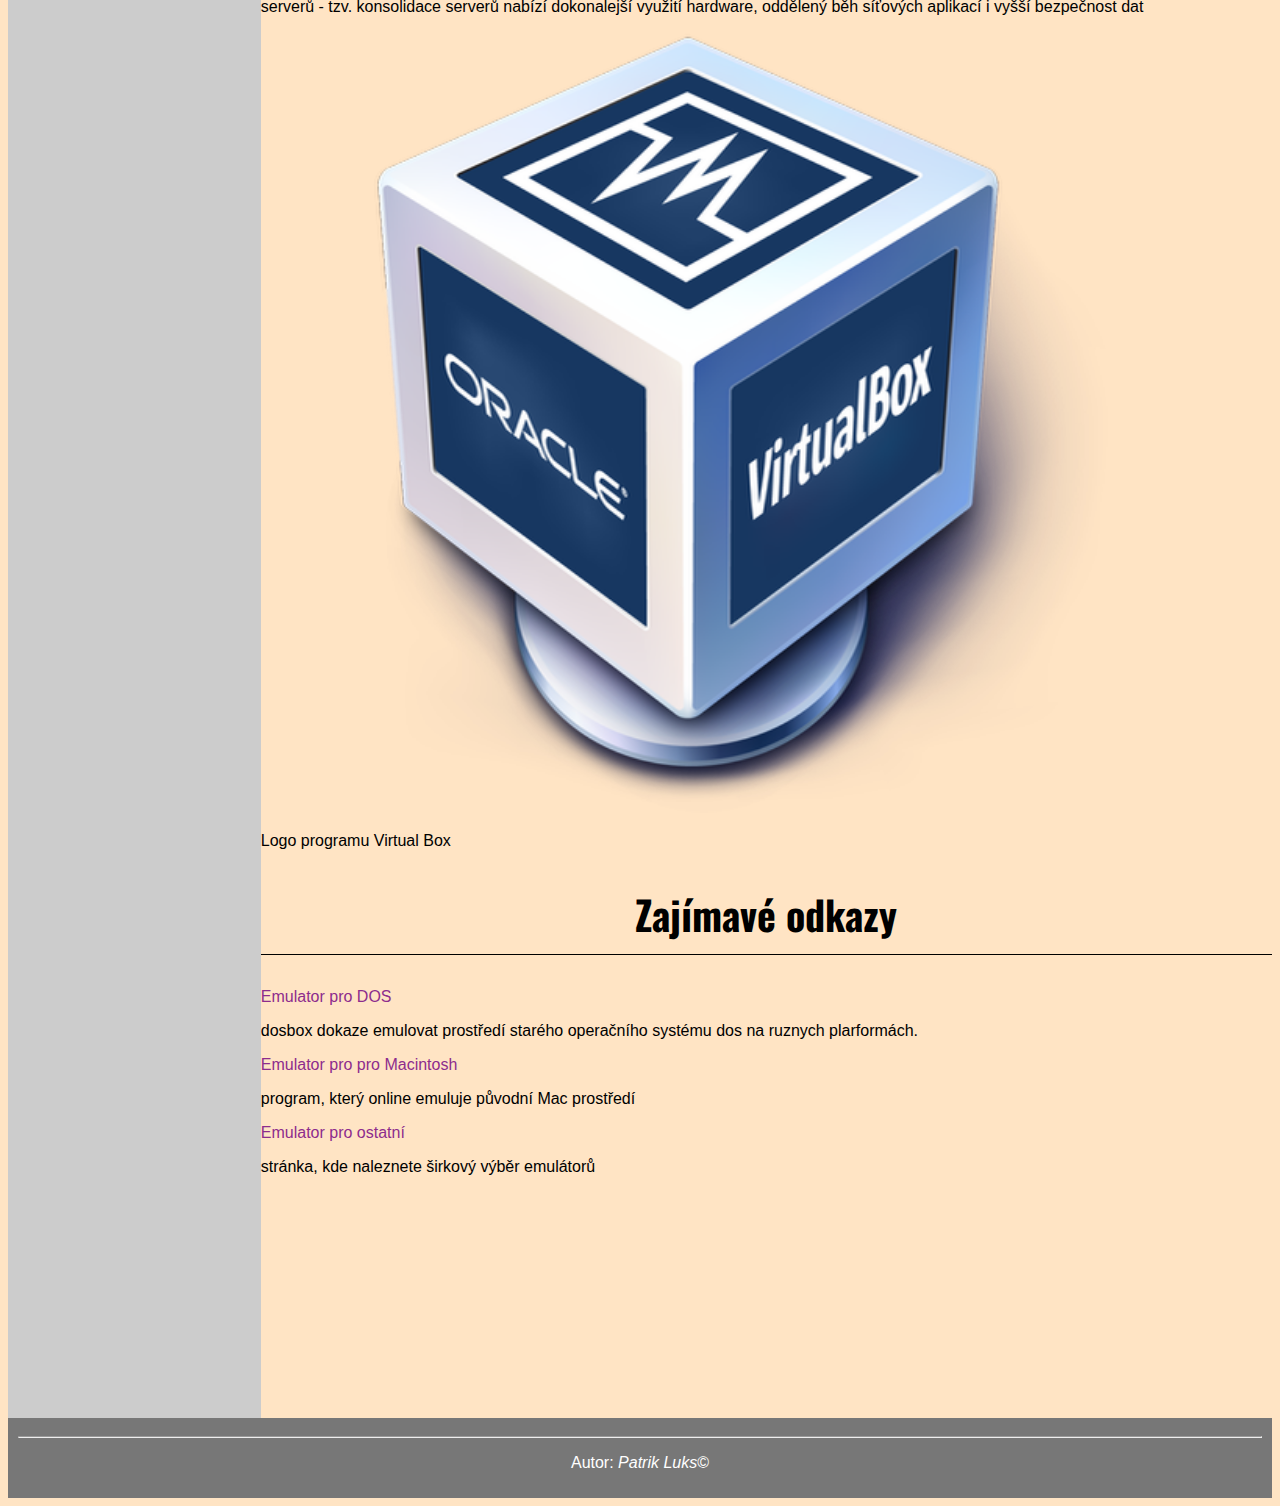
<file: d/index.html>
<!DOCTYPE html>
<html lang="cs">

<head>
    <meta charset="UTF-8">
    <meta http-equiv="X-UA-Compatible" content="IE=edge">
    <meta name="viewport" content="width=device-width, initial-scale=1.0">
    <title>Programy a data</title>
    <link rel="stylesheet" href="../css/style.css">
    <link rel="stylesheet" href="../css/homepage.css">
<style>
* {
  box-sizing: border-box;
}

body {
  font-family: Arial, Helvetica, sans-serif;
}

header {
  background-color: #666;
  padding: 30px;
  text-align: center;
  font-size: 35px;
  color: white;
}

nav {
  float: left;
  width: 20%;
  height: 2700px;
  background: #ccc;
  padding: 20px;
}

nav ul {
  list-style-type: none;
  padding: 0;
}

section::after {
  content: "";
  display: table;
  clear: both;
}

footer {
  background-color: #777;
  padding: 10px;
  text-align: center;
  color: white;
}

@media (max-width: 600px) {
  nav, article {
    width: 100%;
    height: auto;
  }
}
</style>
</head>
<body>
<header>
    <h1><a href="../index.html">Programy a Data</a></h1>
</header>

<section>
  <nav>
    <p><a href="../a/index.html">Programové a Datové soubory</a></P>
    <p><a href="../b/index.html">Operační systémy</a></P>
    <p><a href="../c/index.html">Softwarové licence</a></P>
    <p><a href="../d/index.html">Emulace a virtualizace</a></P>
</nav>
  
  <article>
    <h1>Emulace a virtualizace</h1>
    

      <h2>Emulace</h2>
      <p>
        Emulátor je program, který umožňuje běh počítačových programů na
        jiné platformě (architektuře, operačním systému), než pro kterou byly
        původně vytvořeny a kterou samy od sebe podporují. Typickým příkladem emulátoru je program umožňující běh
        videoher známých z herních konzol na běžném PC pod MS Windows nebo Linuxem. Jiným
        příkladem může být emulátor DOSBox, který emuluje starý operační
        systém MS DOS v prostředí novějších Windows, případně i na zcela
        odlišných platformách (Linux).
      </p>
      <h2>Virtualizace</h2>
      <p>
        Virtualizace označuje v informatice postupy a techniky, které umožňují v počítači přistupovat k
                    dostupným zdrojům jiným způsobem,
                    než jakým fyzicky existují. Virtualizaci je možné realizovat na různých
                    úrovních - od celého počítače (tzv. virtuální stroj), po jeho jednotlivé
                    hardwarové komponenty (např. virtuální procesory, virtuální paměť), až
                    po konkrétní softwarové prostředí (virtualizace operačního systému).
      </p>
      <figure>
        <img src="../images/vmware.jpg"  alt="WM ware - logo" width="800" class="center">
        <figcaption>Logo programu WM ware</figcaption>
    </figure>
      <h2>Virtuální stroj</h2>
      <p>
            Virtuální stroj je speciální software, který dokáže simulovat skutečný počítač
            (včetně jeho procesoru, paměti, disku, přídavných karet) a umožňuje instalaci                
            OS i dalších programů. Podmínkou virtualizace je výkonný počítač a potřebný
            software např. Virtual PC (Microsoft), VirtualBox (Oracle), VMWare apod.
            Virtuální stroje se používají z bezpečnostních důvodů pro běh některých aplikací, aby tyto
            nemohly ohrozit hostitelský počítač a jeho operační systém. Často jsou využívány i pro
             testování nových aplikací. Velmi přínosná je virtualizace
                    na úrovni serverů - tzv. konsolidace serverů nabízí dokonalejší využití hardware, oddělený
                    běh síťových aplikací i vyšší bezpečnost dat
      </p>
      <figure>
        <img src="../images/virtualbox.jpg"  alt="virtual box - logo" width="800" class="center">
        <figcaption>Logo programu Virtual Box</figcaption>
    </figure>
      <h2>Zajímavé odkazy</h2>
        <P><a href="https://www.dosbox.com/downloads/74-3-events.diff">Emulator pro DOS</a></P>
        <p>dosbox dokaze emulovat prostředí starého operačního systému dos na ruznych plarformách.</p>
        <P><a href="http://jamesfriend.com.au/pce-js/">Emulator pro pro Macintosh</a></P>
        <p>program, který online emuluje původní Mac prostředí</p>
        <P><a href="https://www.pcjs.org/">Emulator pro ostatní</a></P>
        <p>stránka, kde naleznete širkový výběr emulátorů</p>
  </article>
</section>
<footer>
    <hr />
    <p>Autor: <i>Patrik Luks</i>&copy;</p>
  </footer>
</body>
</html>
</file>
<file: css/style.css>
@import url('https://fonts.googleapis.com/css2?family=Oswald:wght@200&display=swap');
@import url('https://fonts.googleapis.com/css2?family=Cormorant+Garamond:wght@300&family=Oswald:wght@200&display=swap');

body {
    background-color: bisque;
}

main {
  width: 1160px;
  margin: 20px auto;
  border: 1px solid gray;
  padding: 20px; 
  background-color: white;
}

h1,
h2,
h3 {
  font-family: 'Oswald', sans-serif;
}
h1 {
  color: white;
  background-color: rgb(122, 53, 53);
  text-align: center;
  font-size: 60px;
  padding: 20px;
}
h2 {
  border-bottom: 1px solid black;
  text-align: center;
  font-size: 40px;
  padding-bottom: 10px;
}

a {
  color:rgb(141, 44, 141);
  text-decoration: navajowhite;
}

a:hover {
  background-color: blueviolet;
  color: white;
  }

  table, th, td {
    border: 1px solid rgb(133, 133, 133);
  }

  th {
    background-color: #222;
    color: #eee;
  }

  td, th {
    padding: 5px 10px;
  }

  .text-italic {
    font-style: italic;
  }

  .text-center {
    text-align: center;
    background-color: aquamarine;
    }
  

  .bg-lojza {
    background-color: rgb(189, 128, 54) !important;  
    }
    img {
      display: block;
      margin-left: auto;
      margin-right: auto;
    }
</file>
<file: css/homepage.css>
.flex-container {
  display: flex;
  flex-wrap: nowrap;
  background-color: DodgerBlue;
}

.flex-container > div {
  background-color: #f1f1f1;
  margin: 10px;
}
</file>
